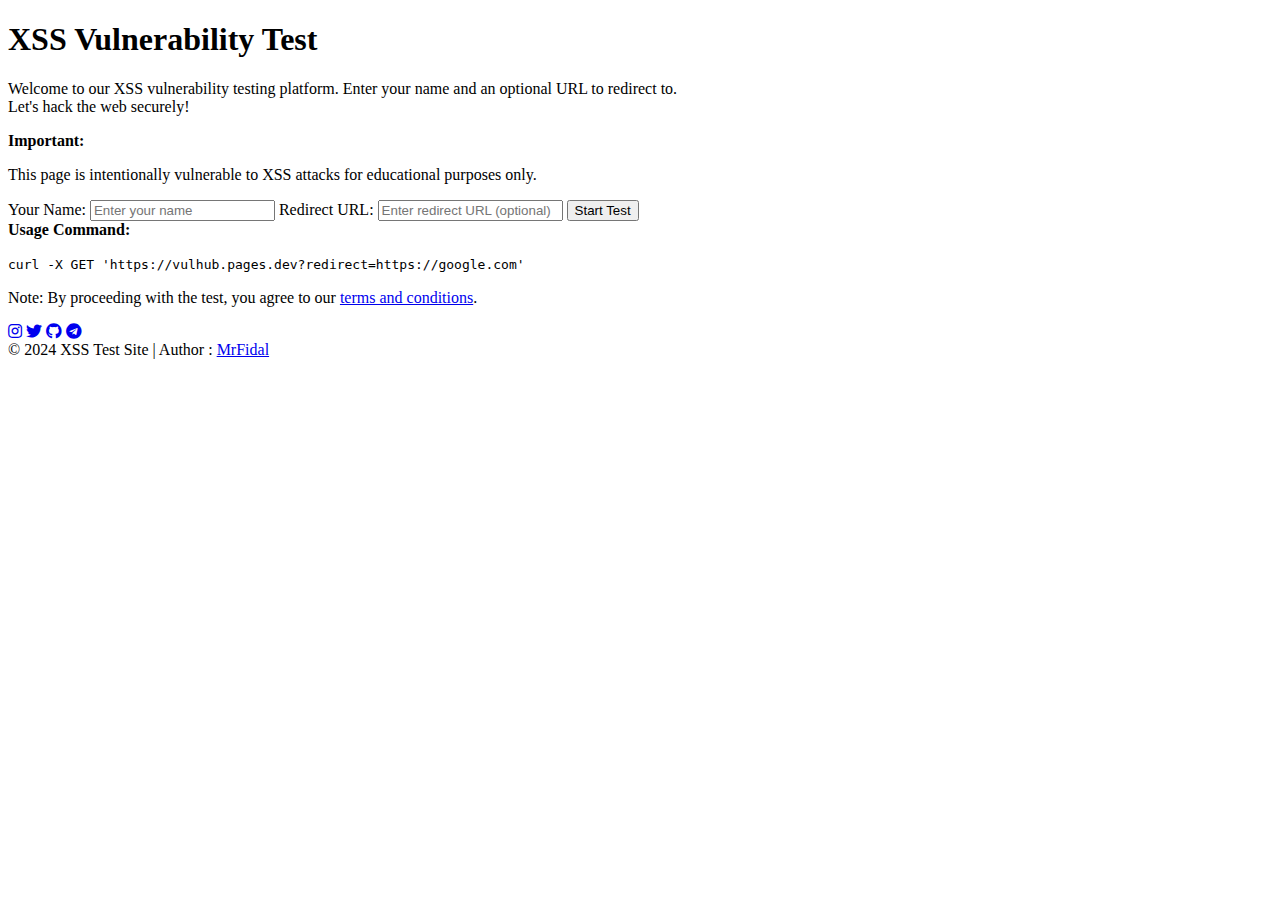
<file: index.html>
<!DOCTYPE html>
<html lang="en">
<head>
    <meta charset="UTF-8">
    <meta name="viewport" content="width=device-width, initial-scale=1.0">
    <meta name="description" content="XSS Vulnerability Test Site by Fidal. Test for Cross-Site Scripting (XSS) vulnerabilities securely.">
    <meta name="keywords" content="XSS, Cross-Site Scripting, Vulnerability Test, Security, Web Security, MrFidal, Fidal, XSSbase">
    <meta name="author" content="Fidal Palamparambil">
    <meta property="og:title" content="XSS Vulnerability Test - Hack the Web">
    <meta property="og:description" content="Test for Cross-Site Scripting (XSS) vulnerabilities securely.">
    <meta property="og:image" content="https://vulhub.pages.dev/"> 
    <meta property="og:url" content="https://vulhub.pages.dev/img/logo.jpg">
    <meta name="twitter:card" content="summary_large_image">
    <meta name="twitter:title" content="XSS Vulnerability Test - Hack the Web">
    <meta name="twitter:description" content="Test for Cross-Site Scripting (XSS) vulnerabilities securely.">
    <meta name="twitter:image" content="https://vulhub.pages.dev/img/logo.jpg"> 
    <link rel="icon" href="https://vulhub.pages.dev/img/logo.jpg" type="image/x-icon"> 
    <link rel="stylesheet" href="https://cdnjs.cloudflare.com/ajax/libs/font-awesome/5.15.4/css/all.min.css">
    <title>XSS Test Site - Hack the Web</title>
    <link rel="stylesheet" type="text/css" href="https://vulhub.pages.dev/code/style.css">
</head>
<body>
    <div class="container">
        <h1>XSS Vulnerability Test</h1>
        <p>Welcome to our XSS vulnerability testing platform. Enter your name and an optional URL to redirect to. <br> Let's hack the web securely!</p>
        <div class="info-box">
            <strong>Important:</strong>
            <p>This page is intentionally vulnerable to XSS attacks for educational purposes only.</p>
        </div>
        <form method="GET" action="">
            <label for="username">Your Name:</label>
            <input type="text" id="username" name="username" placeholder="Enter your name" required>
            <label for="redirect">Redirect URL:</label>
            <input type="text" id="redirect" name="redirect" placeholder="Enter redirect URL (optional)">
            <input type="submit" value="Start Test">
        </form>
        <div class="command-box">
            <strong>Usage Command:</strong>
            <p><code>curl -X GET 'https://vulhub.pages.dev?redirect=https://google.com'</code></p>
        </div>
        <p class="note">Note: By proceeding with the test, you agree to our <a href="https://vulhub.pages.dev/Terms-and-Conditions/">terms and conditions</a>.</p>
        <div class="social-icons">
            <a href="https://www.instagram.com/mr.fidal" target="_blank"><i class="fab fa-instagram"></i></a>
            <a href="https://twitter.com/mrfidal" target="_blank"><i class="fab fa-twitter"></i></a>
            <a href="https://github.com/mrfidal" target="_blank"><i class="fab fa-github"></i></a>
            <a href="https://t.me/mrfidal" target="_blank"><i class="fab fa-telegram"></i></a>
        </div>
        <div class="copyright">
            &copy; 2024 XSS Test Site | Author : <a href="https://mrfidal.in">MrFidal</a>
        </div>
    </div>
    <script type="text/javascript" src="https://vulhub.pages.dev/code/script.js"></script>
</body>
</html>
</file>
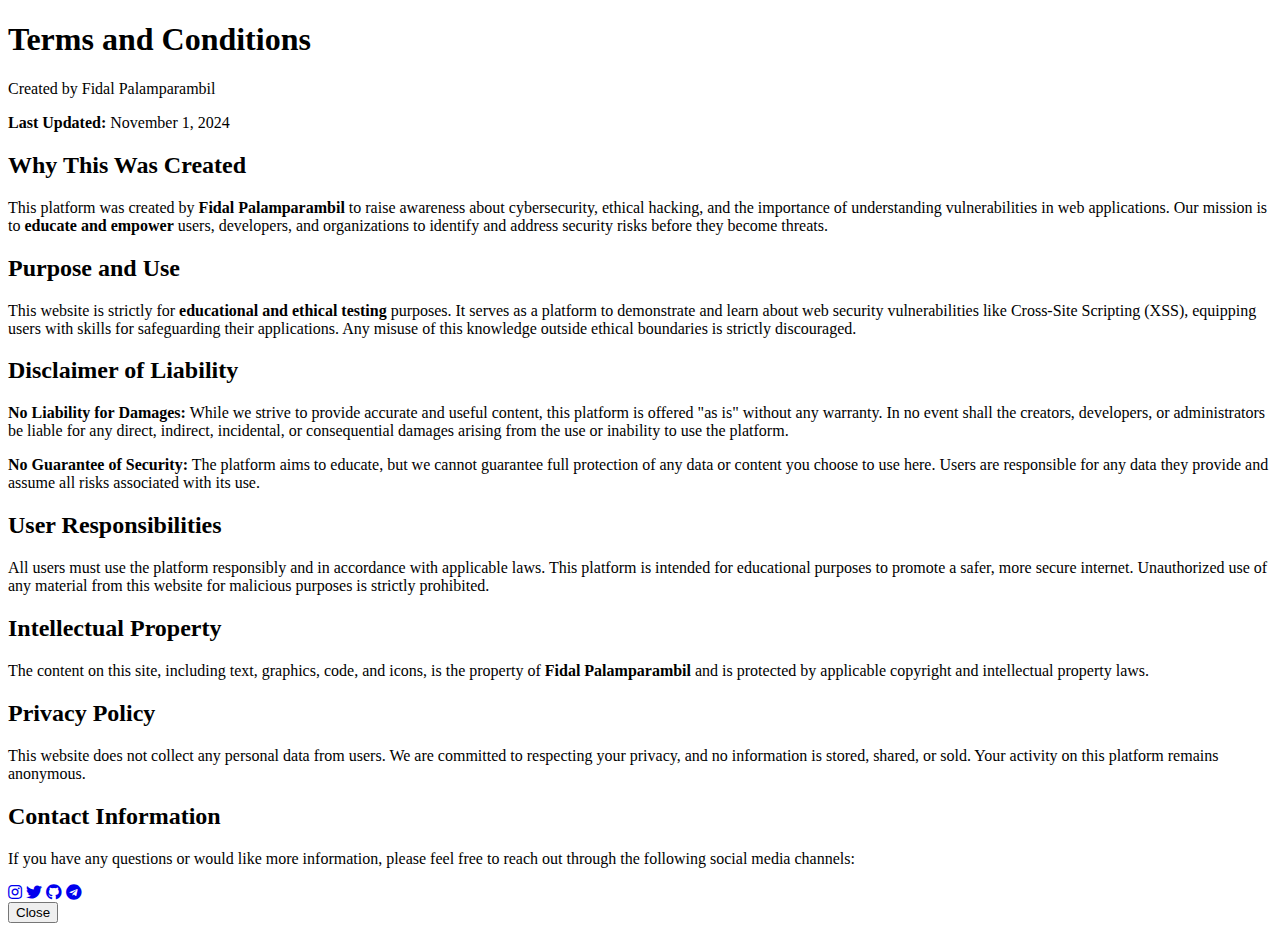
<file: Terms-and-Conditions/index.html>
<!DOCTYPE html>
<html lang="en">
<head>
    <meta charset="UTF-8">
    <meta name="viewport" content="width=device-width, initial-scale=1.0">
    <title>Terms and Conditions</title>
    <link rel="stylesheet" href="https://cdnjs.cloudflare.com/ajax/libs/font-awesome/5.15.4/css/all.min.css">
    <link rel="stylesheet" href="https://vulhub.pages.dev/code/ps/style.css">
</head>
<body>
    <div class="terms-container">
        <h1>Terms and Conditions</h1>
        <div class="author">Created by Fidal Palamparambil</div>

        <p><strong>Last Updated:</strong> November 1, 2024</p>

        <h2 class="section-title">Why This Was Created</h2>
        <p>This platform was created by <strong>Fidal Palamparambil</strong> to raise awareness about cybersecurity, ethical hacking, and the importance of understanding vulnerabilities in web applications. Our mission is to <strong>educate and empower</strong> users, developers, and organizations to identify and address security risks before they become threats.</p>

        <h2 class="section-title">Purpose and Use</h2>
        <p>This website is strictly for <strong>educational and ethical testing</strong> purposes. It serves as a platform to demonstrate and learn about web security vulnerabilities like Cross-Site Scripting (XSS), equipping users with skills for safeguarding their applications. Any misuse of this knowledge outside ethical boundaries is strictly discouraged.</p>

        <h2 class="section-title">Disclaimer of Liability</h2>
        <p><strong>No Liability for Damages:</strong> While we strive to provide accurate and useful content, this platform is offered "as is" without any warranty. In no event shall the creators, developers, or administrators be liable for any direct, indirect, incidental, or consequential damages arising from the use or inability to use the platform.</p>
        <p><strong>No Guarantee of Security:</strong> The platform aims to educate, but we cannot guarantee full protection of any data or content you choose to use here. Users are responsible for any data they provide and assume all risks associated with its use.</p>

        <h2 class="section-title">User Responsibilities</h2>
        <p>All users must use the platform responsibly and in accordance with applicable laws. This platform is intended for educational purposes to promote a safer, more secure internet. Unauthorized use of any material from this website for malicious purposes is strictly prohibited.</p>

        <h2 class="section-title">Intellectual Property</h2>
        <p>The content on this site, including text, graphics, code, and icons, is the property of <strong>Fidal Palamparambil</strong> and is protected by applicable copyright and intellectual property laws.</p>

        <h2 class="section-title">Privacy Policy</h2>
        <p>This website does not collect any personal data from users. We are committed to respecting your privacy, and no information is stored, shared, or sold. Your activity on this platform remains anonymous.</p>

        <h2 class="section-title">Contact Information</h2>
        <p>If you have any questions or would like more information, please feel free to reach out through the following social media channels:</p>
        
        <div class="social-icons">
            <a href="https://www.instagram.com/mr.fidal" target="_blank" aria-label="Instagram"><i class="fab fa-instagram"></i></a>
            <a href="https://twitter.com/mrfidal" target="_blank" aria-label="Twitter"><i class="fab fa-twitter"></i></a>
            <a href="https://github.com/mrfidal" target="_blank" aria-label="GitHub"><i class="fab fa-github"></i></a>
            <a href="https://t.me/mrfidal" target="_blank" aria-label="Telegram"><i class="fab fa-telegram"></i></a>
        </div>

        <button class="close-btn" onclick="closeTerms()">Close</button>
    </div>

    <script src="https://vulhub.pages.dev/code/ps/script.js"></script>
</body>
</html>
</file>
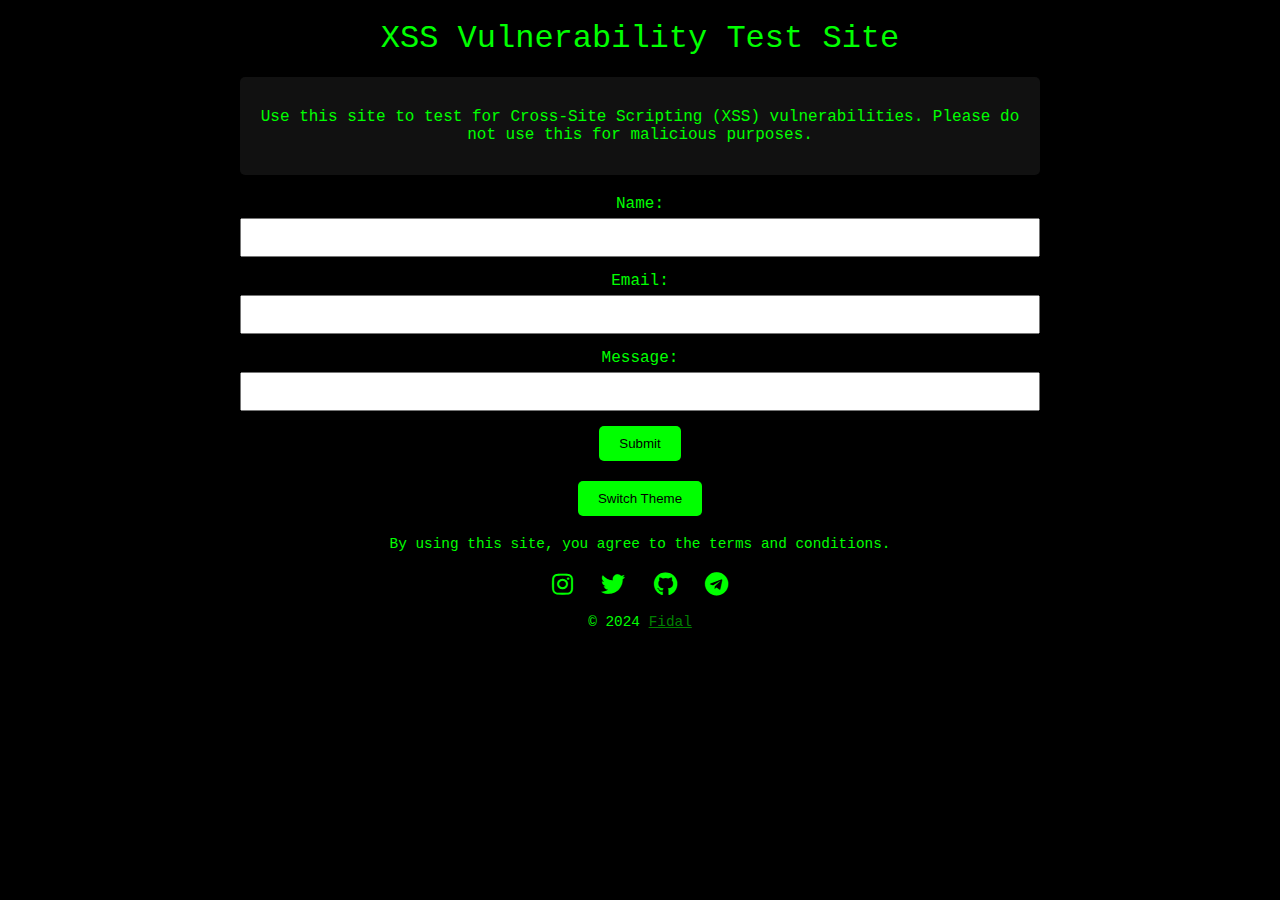
<file: test-1/index.html>
<!DOCTYPE html>
<html lang="en">
<head>
    <meta charset="UTF-8">
    <meta name="viewport" content="width=device-width, initial-scale=1.0">
    <meta name="description" content="XSS Vulnerability Test Site by Fidal. Test for Cross-Site Scripting (XSS) vulnerabilities securely.">
    <meta name="keywords" content="XSS, Cross-Site Scripting, Vulnerability Test, Security, Web Security, MrFidal, Fidal, XSSbase">
    <meta name="author" content="Fidal">
    <title>XSS Vulnerability Test Site</title>
    <link rel="stylesheet" href="https://cdnjs.cloudflare.com/ajax/libs/font-awesome/5.15.4/css/all.min.css">
    <style>
        body {
            font-family: 'Courier New', Courier, monospace;
            background-color: #000;
            color: #0f0;
            margin: 0;
            padding: 0;
            box-shadow: 0 0 20px rgba(0, 0, 0, 0.1);
        }
        .container {
            max-width: 800px;
            margin: 0 auto;
            padding: 20px;
            text-align: center;
        }
        .header {
            font-size: 2em;
            margin-bottom: 20px;
            color: #0f0;
        }
        .info-box {
            background-color: #111;
            color: #0f0;
            padding: 15px;
            margin-bottom: 20px;
            border-radius: 5px;
            box-shadow: 0 0 10px rgba(0, 0, 0, 0.1);
        }
        .form-group {
            margin-bottom: 15px;
        }
        .form-group label {
            display: block;
            margin-bottom: 5px;
            color: #0f0;
        }
        .form-group input {
            width: 100%;
            padding: 10px;
            box-sizing: border-box;
        }
        .btn {
            padding: 10px 20px;
            background-color: #0f0;
            color: #000;
            border: none;
            cursor: pointer;
            transition: background-color 0.3s;
            border-radius: 5px;
        }
        .btn:hover {
            background-color: #0f0;
            color: #000;
        }
        .theme-switcher {
            margin-top: 20px;
        }
        .footer {
            margin-top: 20px;
            font-size: 0.9em;
            color: #0f0;
        }
        .social-icons {
            margin-top: 20px;
        }
        .social-icons a {
            display: inline-block;
            margin: 0 10px;
            color: #0f0;
            font-size: 24px;
            text-decoration: none;
            transition: transform 0.3s ease-in-out;
        }
        .social-icons a:hover {
            transform: scale(1.2);
        }
        .social-icons a i {
            transition: color 0.3s;
        }
        .social-icons a:hover i {
            color: #007bff;
        }
        .dark-mode .header,
        .dark-mode .info-box,
        .dark-mode .form-group label,
        .dark-mode .btn {
            color: #0f0;
        }
        .dark-mode .btn:hover {
            background-color: #0f0;
            color: #000;
        }

        @media (max-width: 768px) {
            .container {
                padding: 10px;
            }
            .header {
                font-size: 1.5em;
            }
            .social-icons a {
                font-size: 20px;
            }
        }
    </style>
</head>
<body>
    <div class="container">
        <div class="header">XSS Vulnerability Test Site</div>
        <div class="info-box">
            <p>Use this site to test for Cross-Site Scripting (XSS) vulnerabilities. Please do not use this for malicious purposes.</p>
        </div>
        <form action="" method="GET">
            <div class="form-group">
                <label for="name">Name:</label>
                <input type="text" id="name" name="name">
            </div>
            <div class="form-group">
                <label for="email">Email:</label>
                <input type="text" id="email" name="email">
            </div>
            <div class="form-group">
                <label for="message">Message:</label>
                <input type="text" id="message" name="message">
            </div>
            <button type="submit" class="btn">Submit</button>
        </form>
        <div class="theme-switcher">
            <button class="btn" onclick="toggleTheme()">Switch Theme</button>
        </div>
        <div class="footer">
            <p>By using this site, you agree to the terms and conditions.</p>
            <div class="social-icons">
                <a href="https://www.instagram.com/mr.fidal" target="_blank"><i class="fab fa-instagram"></i></a>
                <a href="https://twitter.com/mrfidal" target="_blank"><i class="fab fa-twitter"></i></a>
                <a href="https://github.com/mr-fidal" target="_blank"><i class="fab fa-github"></i></a>
                <a href="https://t.me/mrfidal" target="_blank"><i class="fab fa-telegram"></i></a>
            </div>
            <p>&copy; 2024 <a style="color: green;" href="https://mrfidal.in">Fidal</a></p>
        </div>
    </div>
    <script>
        function toggleTheme() {
            document.body.classList.toggle('dark-mode');
        }
    </script>
</body>
</html>
</file>
